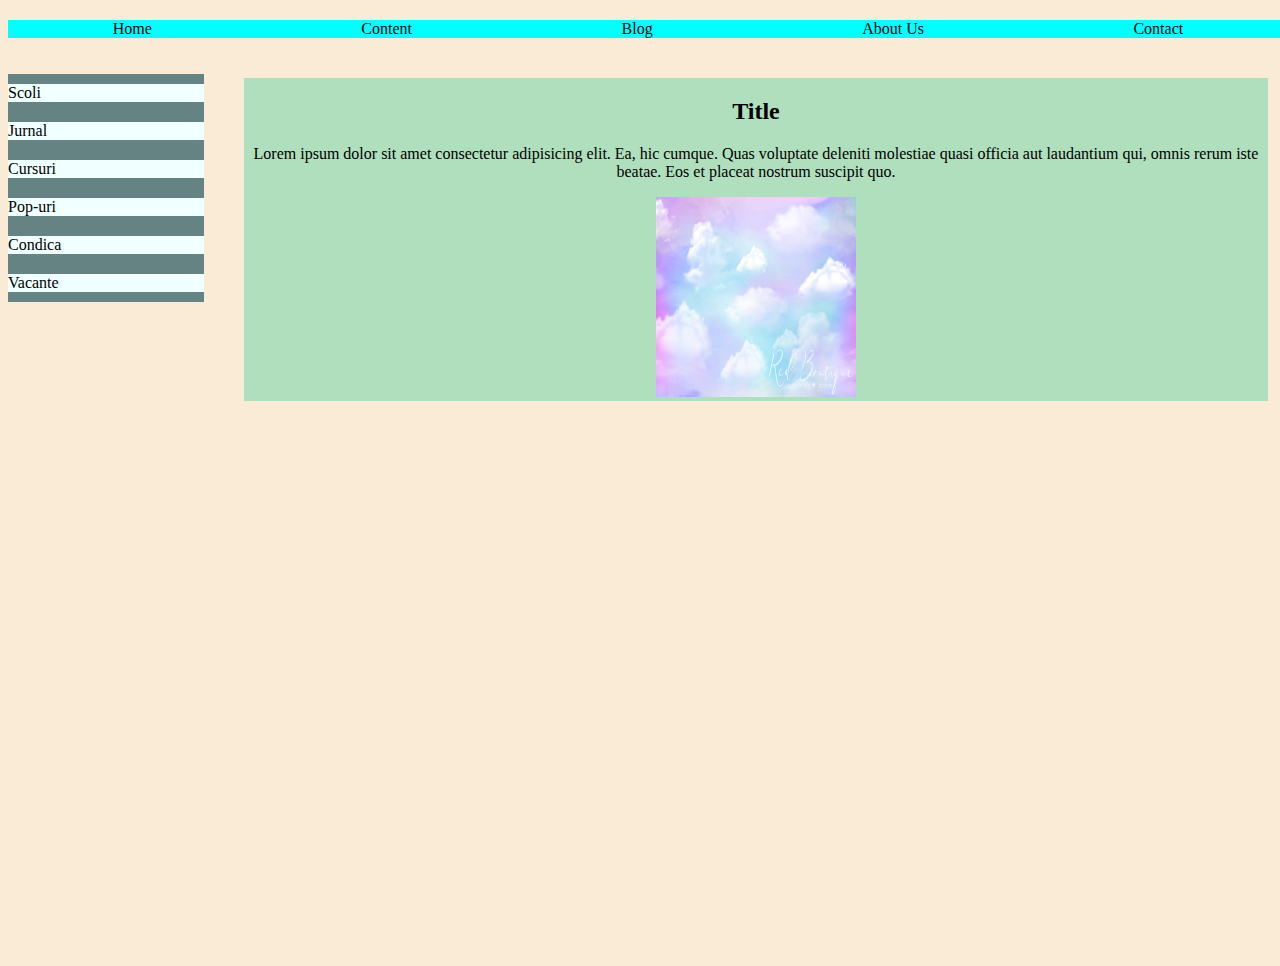
<file: index.html>
<!DOCTYPE html>
<html lang="en">

<head>
  <meta charset="UTF-8">
  <meta http-equiv="X-UA-Compatible" content="IE=edge">
  <meta name="viewport" content="width=device-width, initial-scale=1.0">
  <title>Home | Tips and Tricks | CSS Sessions</title>
  <link rel="stylesheet" type="text/css" href="./css/style.css">

</head>

<body class="body">
  <nav class="nav">
    <ul class="menu">
      <li class="menu_item">
        <a class="menu_link" href="./">Home</a>
      </li>
      <li class="menu_item">
        <a class="menu_link" href="./box.html">Content</a>
      </li>
      <li class="menu_item">
        <a class="menu_link" href="./">Blog</a>
      </li>
      <li class="menu_item">
        <a class="menu_link" href="./">About Us</a>
      </li>
      <li class="menu_item">
        <a class="menu_link" href="./">Contact</a>
      </li>
    </ul>
  </nav>
  <div class="content">
    <div class="content_left">
      <div class="sidebar">
        <ul class="sidebar_menu">
          <li class="sidebar_item">
            <a class="sidebar_link" href="./"><div>Scoli</div></a>
          </li>
          <li class="sidebar_item">
            <a class="sidebar_link" href="./"><div>Jurnal</div></a>
          </li>
          <li class="sidebar_item">
            <a class="sidebar_link" href="./"><div>Cursuri</div></a>
          </li>
          <li class="sidebar_item">
            <a class="sidebar_link" href="./"><div>Pop-uri</div></a>
          </li>
          <li class="sidebar_item">
            <a class="sidebar_link" href="./"><div>Condica</div></a>
          </li>
          <li class="sidebar_item">
            <a class="sidebar_link" href="./"><div>Vacante</div></a>
          </li>
        </ul>
      </div>
    </div>
    <div class="content_right">
      <h2>Title</h2>
      <p>Lorem ipsum dolor sit amet consectetur adipisicing elit. Ea, hic cumque. Quas voluptate deleniti molestiae
        quasi officia aut laudantium qui, omnis rerum iste beatae. Eos et placeat nostrum suscipit quo.</p>
      <img class="content_right-img" src="./img/Dreamy_Cloud.jpg">
      </div>
  </div>
</body>

</html>
</file>
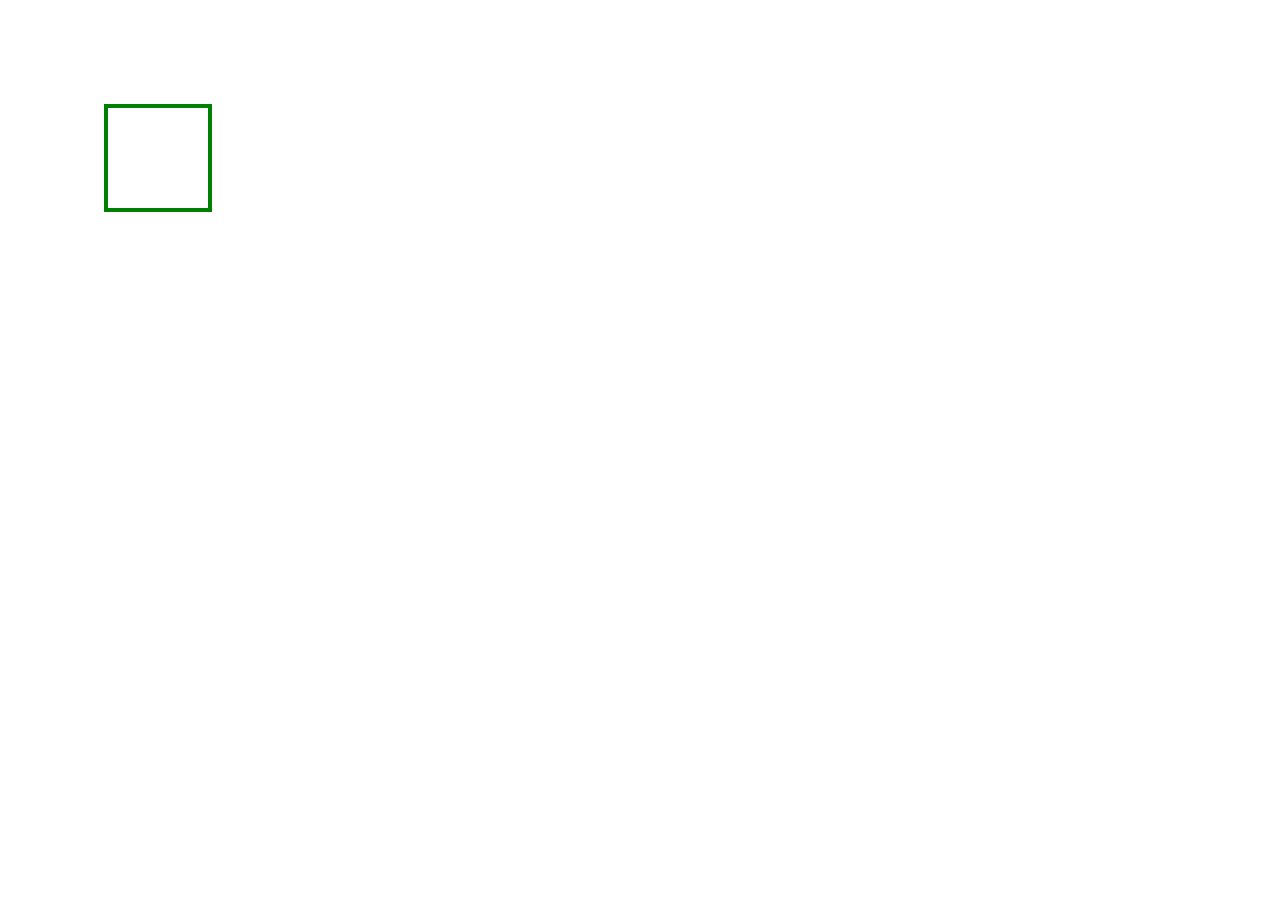
<file: box.html>
<html lang="en">
<head>
    <meta charset="UTF-8">
    <meta name="viewport" content="width=v, initial-scale=1.0">
    <title>Document</title>
</head>
<style>
.box {
  width: 300px;
  height:300px;
  display: flex;
  align-items: center; /* flex-start/center/flex-end // items - aliniere pe linie */
  justify-content: center; /* flex-start/center/flex-end - aliniere // content - aliniaza pe coloana */
}

.box div {
  width: 100px;
  height: 100px;
  border: 4px solid green;
}
</style>
<body>
    <div class="box">
        <div></div>
      </div>
</body>
</html>
</file>
<file: css/style.css>
.body {
  background-color: antiquewhite;
}

.nav {
  background-color: aqua;
  margin: 20px 0 20px 0;
  width: 100vw;
}
.nav .menu {
  display: flex;
  justify-content: space-around;
  list-style: none;
  flex-wrap: nowrap;
  padding-left: 0;
}
.nav .menu_link {
  color: black;
  text-decoration: none;
  padding: 0 10px 0 10px;
  cursor: pointer;
}
.nav .menu_link:hover {
  background-color: rgba(250, 0, 0, 0.3);
  color: white;
}

.content {
  display: flex;
  height: 100vh;
  width: 100vw;
}
.content_left {
  flex: 1;
  width: 20%;
  margin: 0 20px 0 0;
}
.content_right {
  margin: 20px 20px 0 20px;
  width: 80%;
  align-self: flex-start;
  background-color: rgba(7, 197, 134, 0.3);
  text-align: center;
}
.content_right-img {
  width: 400px;
  height: 400px;
}

.sidebar {
  background-color: rgb(101, 131, 131);
}
.sidebar_menu {
  display: flex;
  justify-content: space-between;
  list-style: none;
  flex-direction: column;
  padding-left: 0;
}
.sidebar_item {
  margin: 10px 0 10px 0;
  background-color: azure;
}
.sidebar_link {
  color: black;
  text-decoration: none;
}
.sidebar_link:hover > div {
  background-color: rgba(250, 0, 0, 0.3);
  color: white;
}

@media screen and (max-width: 576px) {
  .content {
    display: block;
  }
}
@media screen and (max-width: 576px) {
  .content_left {
    flex: 1;
    width: 100%;
    margin: 0 20px 0 0;
  }
}
@media screen and (max-width: 576px) {
  .content_right {
    height: 100vh;
    margin: 20px 20px 0 0;
    width: 100vw;
    align-self: center;
    background-color: rgba(7, 197, 134, 0.3);
    text-align: center;
  }
}
.content_right-img {
  width: 200px;
  height: 200px;
}

@media screen and (max-width: 576px) {
  .sidebar {
    background-color: rgb(101, 131, 131);
  }
}
@media screen and (max-width: 576px) {
  .sidebar_menu {
    display: flex;
    justify-content: space-evenly;
    list-style: none;
    flex-direction: row;
    padding-left: 0;
    height: 50px;
    width: 100vw;
  }
}
@media screen and (max-width: 576px) {
  .sidebar_link {
    color: black;
    text-decoration: none;
  }
}
@media screen and (max-width: 576px) {
  .sidebar_link:hover > div {
    background-color: rgba(250, 0, 0, 0.3);
    color: white;
  }
}/*# sourceMappingURL=style.css.map */
</file>
